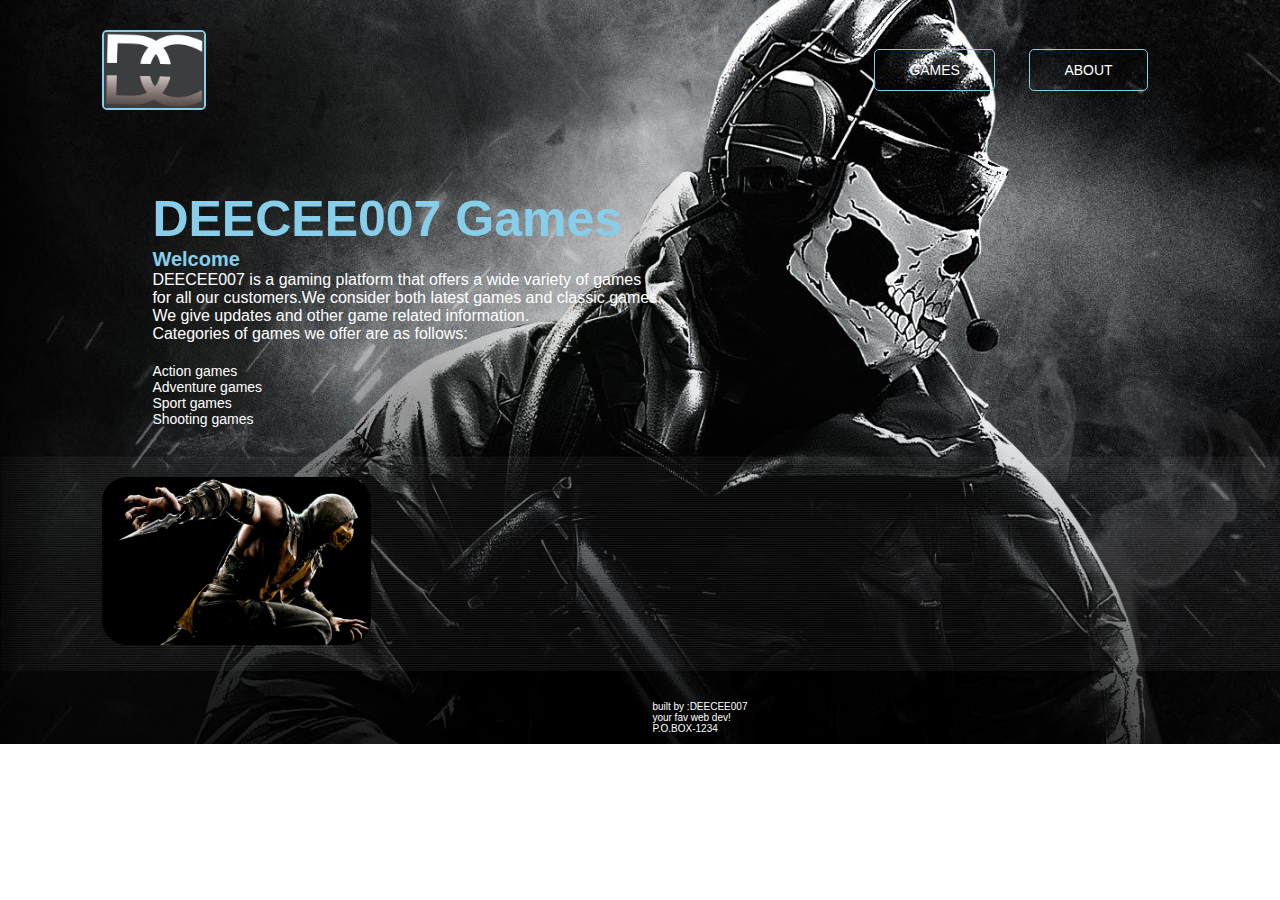
<file: index.html>
<!DOCTYPE html>
<html>
<head>
    <meta name="viewport" content="width=device-width,initial-scale=1.0">
    <title>DEECEE Games</title>
    <link rel="stylesheet" href="style.css">
    <link  href="script.js">
    <script>
      window.onload = function() {
        alert("Welcome To DEECEE007 games Site!");
      };
    </script>

</head>
<body>
   
    <div class="container">
        <div class="navbar">
         <img src="images/icon copy.jpg" class="logo">
            <nav >
                <ul>
                    <li><a href="games.html" target="_blank">GAMES</a></li>
                    <li><a href="about.html"  target="_blank">ABOUT</a></li>
                </ul>
            </nav>
        </div>

        

        <div class="row">
            <div class="col-1">
                <h1 class="heading">DEECEE007 Games</h1>
                <h3>Welcome</h3>
                <p>DEECEE007 is a gaming platform that offers a wide variety of games<br> for all our customers.We consider both latest games and classic games.<br>We give updates and other game related information.<br>Categories of games we offer are as follows:</p>
                <ul class ="gamelist">
                    <li>Action games</li>
                    <li>Adventure games</li>
                    <li>Sport games</li>
                    <li>Shooting games</li>
                </ul>
            </div>

        </div> 


        <div class="randompic">

          <img src="images/513493.jpg">

        </div>

       <!--------------------Credits--------------->

        <div class="credits">
            <ul>
                <li>built by :DEECEE007</li>
                <li>your fav web dev!</li>
                <li>P.O.BOX-1234</li>
            </ul>
        </div>       
   
    </div>
</body>    
</html>
</file>
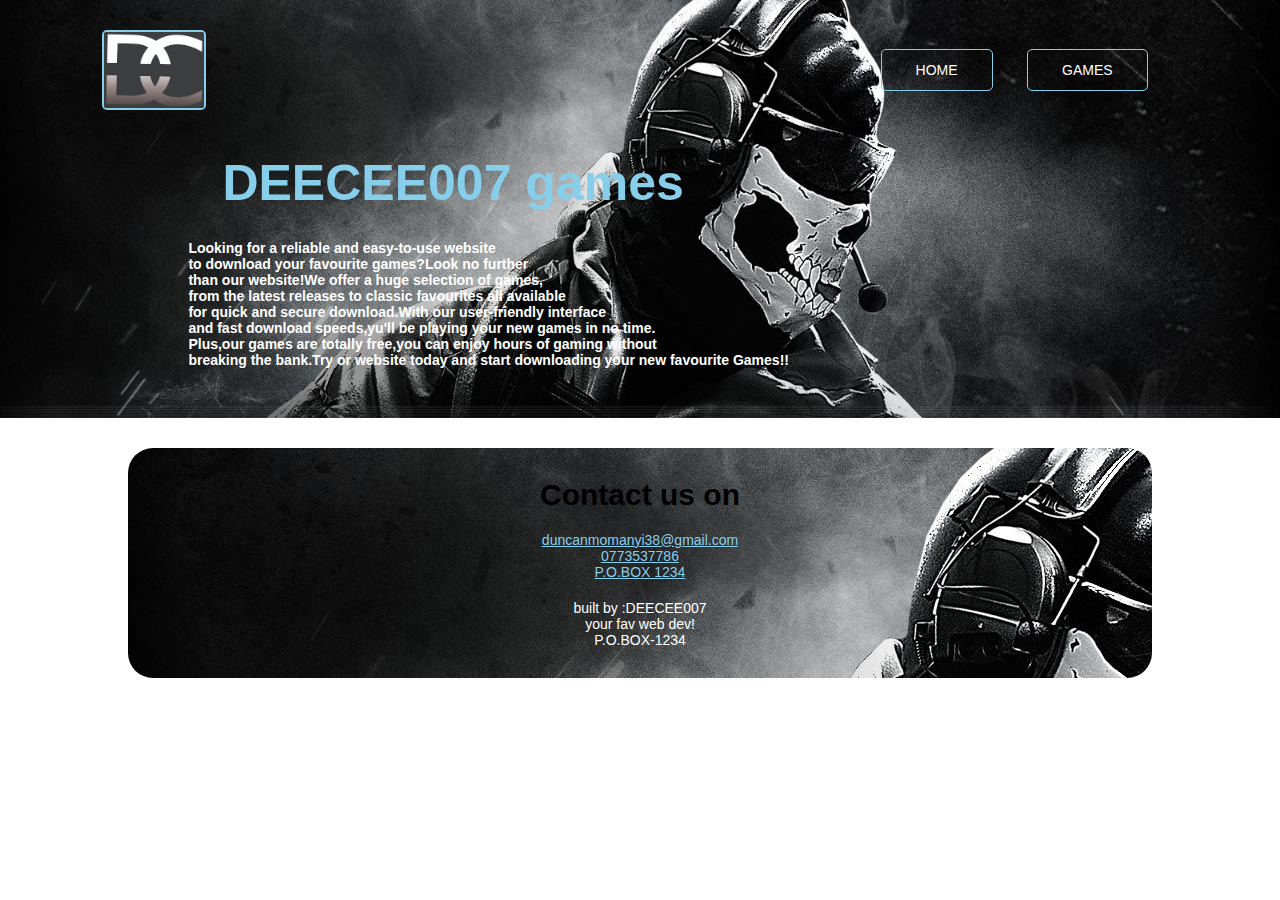
<file: about.html>
<!DOCTYPE html>
<html>
<head>
	<meta name="viewport" content="width=device-width, initial-scale=1">
	<title>About us</title>
	<link rel="stylesheet" href="style.css">
</head>
<body>
	<div class="container">
      <div class="navbar">
         <img src="images/icon copy.jpg" class="logo">
            <nav >
                <ul>
                	<li><a href="index.html" target="_blank">HOME</a></li>
                    <li><a href="games.html" target="_blank">GAMES</a></li>
                </ul>
            </nav>
      </div>   
    
<!--------infofmation-------->
     <div class="information">
    	
      <h1>DEECEE007 games</h1>
      <h3>Looking for a reliable and easy-to-use website<br> to download your favourite games?Look no further<br> than our website!We offer a huge selection of games,<br> from the latest releases to classic favourites all available<br> for quick and secure download.With our user-friendly interface<br> and fast download speeds,yu'll be playing your new games in no time.<br>Plus,our games are totally free,you can enjoy hours of gaming without<br> breaking the bank.Try or website today and start downloading your new favourite Games!!</h3>

     </div>

   </div>
<!------contacts--------->
   <div class="contacts">
      <h4>Contact us on</h4>
      <ul>
         <li><a href="">duncanmomanyi38@gmail.com</a></li>
         <li><a href="">0773537786</a></li>
         <li><a href="">P.O.BOX 1234</a></li>
      </ul>

      <div class="credit">
            <ul>
                <li>built by :DEECEE007</li>
                <li>your fav web dev!</li>
                <li>P.O.BOX-1234</li>
            </ul>
        </div>
   </div>

</body>
</html>
</file>
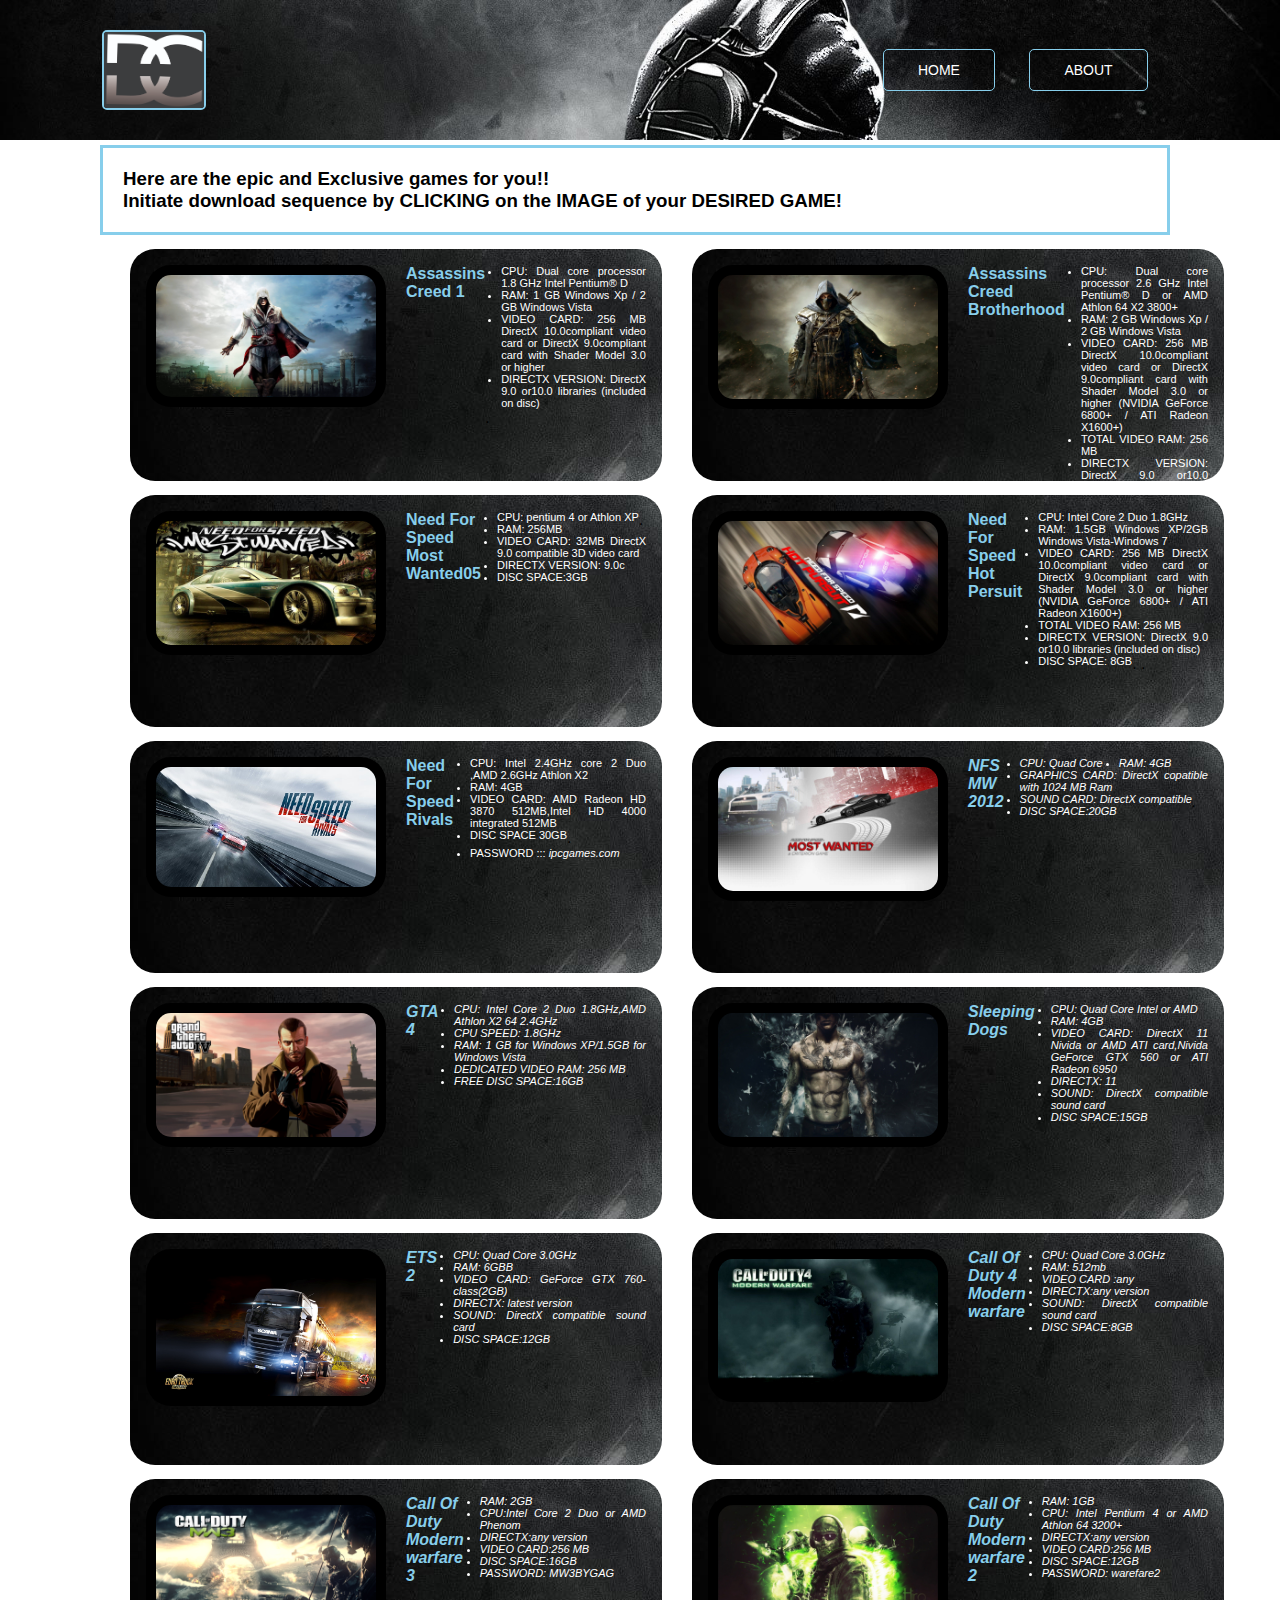
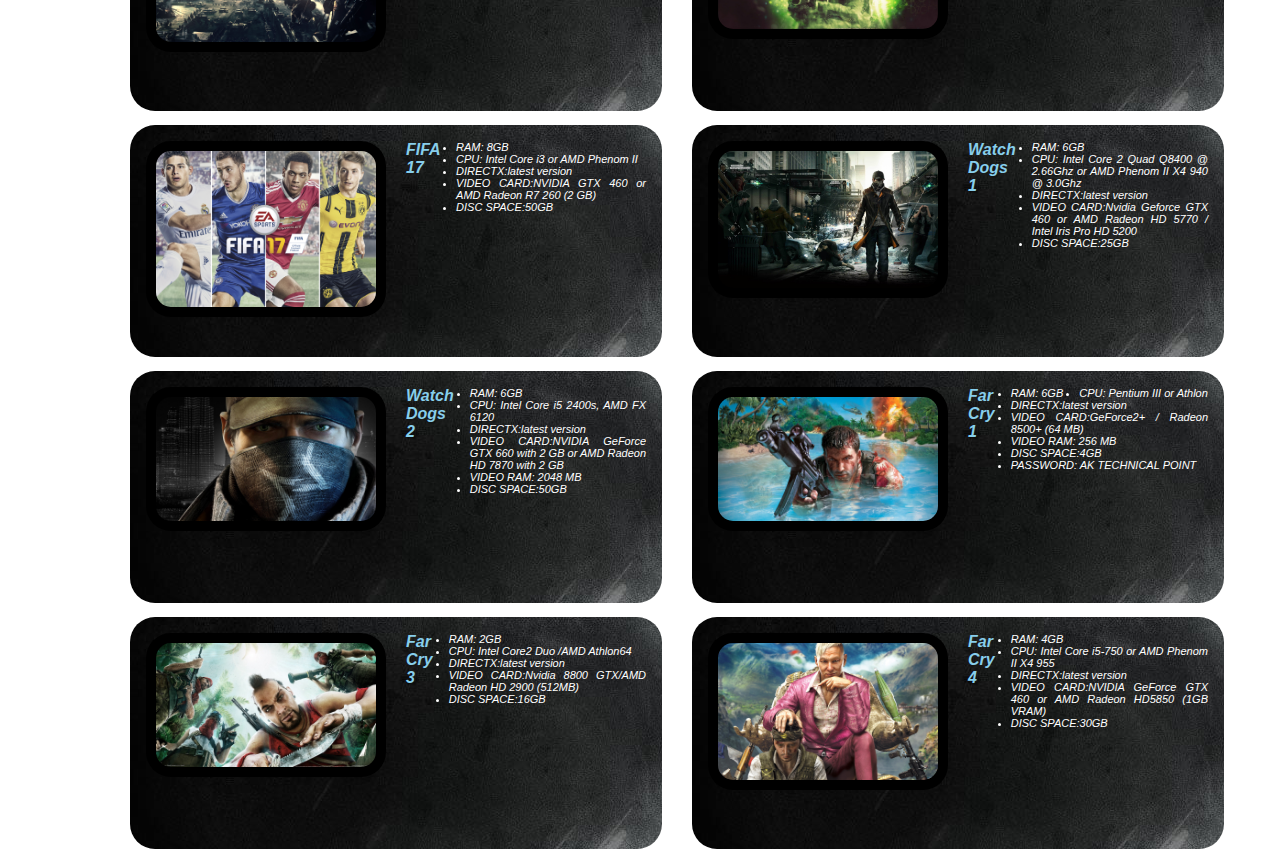
<file: games.html>
<!DOCTYPE html>
<html>
<head>
	<meta name="viewport" content="width=device-width, initial-scale=1">
	<title>Games</title>
	<link rel="stylesheet" href="style.css">
</head>
<body>
    <div class="container">
       <div class="navbar">
         <img src="images/icon copy.jpg" class="logo">
            <nav >
                <ul>
                	<li><a href="index.html" target="_blank">HOME</a></li>
                    <li><a href="about.html" target="_blank">ABOUT</a></li>
                </ul>
            </nav>
      </div>
    </div>

    <div class="disc">
      	<h3>Here are the epic and Exclusive games for you!!</h3>
      	<h3>Initiate download sequence by CLICKING on the IMAGE of your DESIRED GAME!</h3>
    </div> 

    

    <div class="games">

              <div class="img">
                <a href="https://files.alltypehacks.in/abb34e0cc7165d02"><img src="images/assassinscreed1.jpg"></a><br>
                <h4>Assassins Creed 1</h4>
                <ul>
                   <li>CPU: Dual core processor 1.8 GHz Intel Pentium® D </li>
                     <li>RAM: 1 GB Windows Xp / 2 GB Windows Vista</li>
                     <li>VIDEO CARD: 256 MB DirectX 10.0compliant video card or DirectX 9.0compliant card with Shader Model 3.0 or higher </li>
                     <li>DIRECTX VERSION: DirectX 9.0 or10.0 libraries (included on disc)</li>.
                    
                </ul>
                
            </div>
 
     	 
     	    <div class="img">
     	 		<a href="https://oceanofcompressed.xyz/proceed/assassins-creed-brotherhood/"><img src="images/assassinscreed.jpg"></a><br>
     	 		<h4>Assassins Creed Brotherhood</h4>
     	 		<ul>
     	 		   <li>CPU: Dual core processor 2.6 GHz Intel Pentium® D or AMD Athlon 64 X2 3800+</li>
                     <li>RAM: 2 GB Windows Xp / 2 GB Windows Vista</li>
                     <li>VIDEO CARD: 256 MB DirectX 10.0compliant video card or DirectX 9.0compliant card with Shader Model 3.0 or higher (NVIDIA GeForce 6800+ / ATI Radeon X1600+)</li>
                     <li>TOTAL VIDEO RAM: 256 MB</li>
                     <li>DIRECTX VERSION: DirectX 9.0 or10.0 libraries (included on disc)</li>.
     	 			
     	 		</ul>
     	 		
     	 	</div>

     	 	<div class="img">
     	 		<a href="https://abcooltext.com/how-to-play-for-gta-san-andreas-pc-game/?id=12516"><img src="images/mostwanted5.jpg"></a>
     	 		<h4>Need For Speed Most Wanted05</h4>
     	 		<ul>
     	 		   <li>CPU: pentium 4 or Athlon XP</li>
                     <li>RAM: 256MB</li>
                     <li>VIDEO CARD: 32MB DirectX 9.0 compatible 3D video card</li>
                     <li>DIRECTX VERSION: 9.0c</li>
                     <li>DISC SPACE:3GB</li>.
     	 			
     	 		</ul>
     	 		
     	 	</div>

     	 	<div class="img">
     	 		<a href="https://mypcgames.net/need-for-speed-hot-pursuit-pc-download/"><img src="images/hotpersuit.jpg"></a>
     	 		<h4>Need For Speed Hot Persuit</h4>
     	 		<ul>
     	 		   <li>CPU: Intel Core 2 Duo 1.8GHz </li>
                     <li>RAM: 1.5GB Windows XP/2GB Windows Vista-Windows 7</li>
                     <li>VIDEO CARD: 256 MB DirectX 10.0compliant video card or DirectX 9.0compliant card with Shader Model 3.0 or higher (NVIDIA GeForce 6800+ / ATI Radeon X1600+)</li>
                     <li>TOTAL VIDEO RAM: 256 MB</li>
                     <li>DIRECTX VERSION: DirectX 9.0 or10.0 libraries (included on disc)</li>.
                     <li>DISC SPACE: 8GB</li>.
     	 			
     	 		</ul>
     	 		
     	 	</div>

     	 	<div class="img">
     	 		<a href="https://amazingfilehosting.com/processing-your-download-please-wait/"><img src="images/rivals.jpg"></a>
     	 		<h4>Need For Speed Rivals</h4>
     	 		<ul>
     	 		   <li>CPU: Intel 2.4GHz core 2 Duo ,AMD 2.6GHz Athlon X2</li>
                     <li>RAM: 4GB</li>
                     <li>VIDEO CARD: AMD Radeon HD 3870 512MB,Intel HD 4000 integrated 512MB</li>
                     <li>DISC SPACE 30GB</li>.
                     <li>PASSWORD ::: <i>ipcgames.com<i></li>
     	 			
     	 		</ul>
     	 		
     	 	</div>

     	 	<div class="img">
     	 		<a href="https://oceanofcompressed.xyz/proceed/nfs-most-wanted-2012/"><img src="images/nfsmw2012.jpg"></a>
     	 		<h4>NFS MW 2012</h4>
     	 		<ul>
     	 		   <li>CPU: Quad Core</li>
                     <li>RAM: 4GB</li>
                     <li>GRAPHICS CARD: DirectX copatible with 1024 MB Ram</li>
                     <li>SOUND CARD: DirectX compatible</li>
                     <li>DISC SPACE:20GB</li>.
     	 			
     	 		</ul>
     	 		
     	 	</div>

     	 	<div class="img">
     	 		<a href="https://oceanofcompressed.xyz/proceed/gta-4/"><img src="images/GTA4.jpg"></a>
     	 		<h4>GTA 4</h4>
     	 		<ul>
     	 		   <li>CPU: Intel Core 2 Duo 1.8GHz,AMD Athlon X2 64 2.4GHz</li>
                     <li>CPU SPEED: 1.8GHz</li>
                     <li>RAM: 1 GB for Windows XP/1.5GB for Windows Vista</li>
                     <li>DEDICATED VIDEO RAM: 256 MB</li>
                     <li>FREE DISC SPACE:16GB</li>.
     	 			
     	 		</ul>
     	 		
     	 	</div>

     	 	<div class="img">
     	 		<a href="https://oceanofcompressed.xyz/proceed/sleeping-dogs/"><img src="images/sleepingdogs.jpg"></a>
     	 		<h4>Sleeping Dogs</h4>
     	 		<ul>
     	 		   <li>CPU: Quad Core Intel or AMD </li>
                     <li>RAM: 4GB</li>
                     <li>VIDEO CARD: DirectX 11 Nivida or AMD ATI card,Nivida GeForce GTX 560 or ATI Radeon 6950</li>
                     <li>DIRECTX: 11</li>
                     <li>SOUND: DirectX compatible sound card</li>
                     <li>DISC SPACE:15GB</li>
     	 			
     	 		</ul>
     	 		
     	 	</div>

     	 	<div class="img">
     	 		<a href="https://uploadhaven.com/download/89a1f73e01a794b59ceb6aabc4e84ef2"><img src="images/ets2.jpg"></a>
     	 		<h4>ETS 2</h4>
     	 		<ul>
     	 		   <li>CPU: Quad Core 3.0GHz </li>
                     <li>RAM: 6GBB</li>
                     <li>VIDEO CARD: GeForce GTX 760-class(2GB)</li>
                     <li>DIRECTX: latest version</li>
                     <li>SOUND: DirectX compatible sound card</li>
                     <li>DISC SPACE:12GB</li>
     	 			
     	 		</ul>
     	 		
     	 	</div>

            <div class="img">
                <a href="https://oceanofcompressed.xyz/proceed/call-of-duty-4-modern-warfare/"><img src="images/callofduty4modernwarfare.jpg"></a>
                <h4>Call Of Duty 4 Modern warfare</h4>
                <ul>
                    <li>CPU: Quad Core 3.0GHz </li>
                     <li>RAM: 512mb</li>
                     <li>VIDEO CARD :any</li>
                     <li>DIRECTX:any version</li>
                     <li>SOUND: DirectX compatible sound card</li>
                     <li>DISC SPACE:8GB</li>
                    
                </ul>
                
            </div>


            <div class="img">
                <a href="https://oceanofcompressed.xyz/proceed/call-of-duty-modern-warfare-3/"><img src="images/callofdutymodernwarfare3.jpg"></a>
                <h4>Call Of Duty Modern warfare 3</h4>
                <ul>
                     <li>RAM: 2GB</li>
                     <li>CPU:Intel Core 2 Duo or AMD Phenom</li>
                     <li>DIRECTX:any version</li>
                     <li>VIDEO CARD:256 MB</li>
                     <li>DISC SPACE:16GB</li>
                     <li>PASSWORD:  MW3BYGAG</li>
                    
                </ul>
                
            </div>

            <div class="img">
                <a href="https://oceanofcompressed.xyz/proceed/call-of-duty-modern-warfare-2/"><img src="images/451323.jpg"></a>
                <h4>Call Of Duty Modern warfare 2</h4>
                <ul>
                     <li>RAM: 1GB</li>
                     <li>CPU:   Intel Pentium 4 or AMD Athlon 64 3200+</li>
                     <li>DIRECTX:any version</li>
                     <li>VIDEO CARD:256 MB</li>
                     <li>DISC SPACE:12GB</li>
                     <li>PASSWORD: warefare2</li>
                    
                </ul>
                
            </div>


            <div class="img">
                <a href="https://oceanofcompressed.xyz/proceed/fifa-17/"><img src="images/fifa17.jpg"></a>
                <h4>FIFA 17</h4>
                <ul>
                     <li>RAM: 8GB</li>
                     <li>CPU: Intel Core i3 or AMD Phenom II</li>
                     <li>DIRECTX:latest version</li>
                     <li>VIDEO CARD:NVIDIA GTX 460 or AMD Radeon R7 260 (2 GB)</li>
                     <li>DISC SPACE:50GB</li>
                     
                    
                </ul>
                
            </div>

              <div class="img">
                <a href="https://oceanofcompressed.xyz/proceed/watch-dogs-1/"><img src="images/watchdogs 1.jpg"></a>
                <h4>Watch Dogs 1</h4>
                <ul>
                     <li>RAM: 6GB</li>
                     <li>CPU: Intel Core 2 Quad Q8400 @ 2.66Ghz or AMD Phenom II X4 940 @ 3.0Ghz</li>
                     <li>DIRECTX:latest version</li>
                     <li>VIDEO CARD:Nvidia Geforce GTX 460 or AMD Radeon HD 5770 / Intel Iris Pro HD 5200</li>
                     <li>DISC SPACE:25GB</li>
                     
                    
                </ul>
                
            </div>


              <div class="img">
                <a href="https://oceanofcompressed.xyz/proceed/watch-dogs-2/"><img src="images/watch dogs2.jpg"></a>
                <h4>Watch Dogs 2</h4>
                <ul>
                     <li>RAM: 6GB</li>
                     <li>CPU: Intel Core i5 2400s, AMD FX 6120</li>
                     <li>DIRECTX:latest version</li>
                     <li>VIDEO CARD:NVIDIA GeForce GTX 660 with 2 GB or AMD Radeon HD 7870 with 2 GB</li>
                     <li>VIDEO RAM: 2048 MB </li>
                     <li>DISC SPACE:50GB</li>
                     
                    
                </ul>
                
            </div>


              <div class="img">
                <a href="https://oceanofcompressed.xyz/proceed/far-cry-1/"><img src="images/farcry1.jpg"></a>
                <h4>Far Cry 1</h4>
                <ul>
                     <li>RAM: 6GB</li>
                     <li>CPU:  Pentium III or Athlon</li>
                     <li>DIRECTX:latest version</li>
                     <li>VIDEO CARD:GeForce2+ / Radeon 8500+ (64 MB)</li>
                     <li>VIDEO RAM: 256 MB </li>
                     <li>DISC SPACE:4GB</li>
                     <li>PASSWORD: AK TECHNICAL POINT</li>
                     
                    
                </ul>
                
            </div>

             <div class="img">
                <a href="https://oceanofcompressed.xyz/proceed/far-cry-3/"><img src="images/far cry 3.jpg"></a>
                <h4>Far Cry 3</h4>
                <ul>
                     <li>RAM: 2GB</li>
                     <li>CPU:  Intel Core2 Duo /AMD Athlon64</li>
                     <li>DIRECTX:latest version</li>
                     <li>VIDEO CARD:Nvidia 8800 GTX/AMD Radeon HD 2900  (512MB)</li>
                     <li>DISC SPACE:16GB</li>
                     
                </ul>
                
            </div>

             <div class="img">
                <a href="https://oceanofcompressed.xyz/proceed/far-cry-4/"><img src="images/farcry4.jpg"></a>
                <h4>Far Cry 4</h4>
                <ul>
                     <li>RAM: 4GB</li>
                     <li>CPU:   Intel Core i5-750 or AMD Phenom II X4 955</li>
                     <li>DIRECTX:latest version</li>
                     <li>VIDEO CARD:NVIDIA GeForce GTX 460 or AMD Radeon HD5850 (1GB VRAM)</li>
                     <li>DISC SPACE:30GB</li>
                     
                    
                </ul>
                
            </div>


    </div> 


</body>
</html>
</file>
<file: style.css>
/*-------------index page-----------*/
*{
    padding: 0;
    margin: 0;
    font-family: sans-serif;
}
.container{
    width: 100%;
    min height:100vh;
    height:100%;
    padding-left: 8%;
    padding-right: 8%;
    box-sizing: border-box;
    overflow: hidden;
    background-image:url(images/369890.jpg);
    background-size: cover;
}
.navbar{
    width:100%;
    display:flex;
    align-items: center;

}
/*---------logo-------*/
.logo{
    width:100px;
    margin:30px 0;
    cursor: pointer;
    border:solid 2px #87CEEB;
    border-radius: 5px;  
}
/*--------nav bar--------*/
nav{
    text-align: right;
    flex:1;
}
nav ul li{
    list-style: none;
    display: inline-block;
    margin-right: 30px;
}
nav ul li a{
    text-decoration: none;
    color:#87CEEB;
    font-size: 14px;
    display: inline-block;
    text-decoration: none;
    color: #fff;
    border: 1px solid #87CEEB;
    padding: 12px 34px;
    font-size: 14px;
    background: transparent;
    position: relative;
    cursor: pointer;
    border-radius: 5px;
}
nav ul li a:hover{
    cursor: pointer;
    background-color:#87CEEB ;
}

/*---------------row--------------*/
.row{
    display: flex;
    align-items: center;
    justify-content: space-between;
    margin: 50px 0;
    color: #fff;

}
.col-1{
    margin-left: 50px;

}
.heading{
    font-size: 50px;
    cursor: pointer;
    color:#87CEEB;
    
    
}
.heading:hover{
    color:#ff033e;
}
.col-1 h3{
    font-size: 20px;
    cursor: pointer;
    color:#87CEEB;
}
.col-1 h3:hover{
    color:#ff033e;
}
.gamelist{
    margin-top: 20px;
    margin-right: 50px;
    list-style: none;
    align-items: center;
    font-size: 14px;
}

/*------------sample pics--------*/

.randompic{
    align-items: center;

}
.randompic img{
    width: 25%;
    height:25%;
    margin-bottom: 2px;
    border-radius: 25px;
}

/*---credits----*/

.credits{
    color:#fff;
    font-size: 10px;
    margin-left: 550px;
    margin-bottom: 10px;
    margin-top: 50px;
}
.credits ul{
    list-style:none;
}

/*--------ABOUT PAGE-----------*/

.information{
    text-align: center;
    padding-left: 8%;
    padding-right: 8%;
    margin-bottom: 50px;
    color: #fff;

   }
.information h1{
    font-size: 50px;
    text-align: left;
    margin: 14px;
    padding-left: 20px;
    color:#87CEEB;
     
}
.information h1:hover{
    color:#ff033e;
}
.information h3{
    text-align: left;
    font-size: 14px;
    padding-top: 14px;
    padding-left: 0px;

}

/*--------contact us---------*/

.contacts{
    
    text-align: center;
    padding-top: 30px;
    padding-bottom: 30px;
    width: 80%;
    height: 25%;
    background-image: url(images/369890.jpg);
    align-items: center;
    border-radius: 25px; 
    margin-top: 30px;
    margin-left:10%;
}

.contacts h4{

    font-size: 30px;
    font-family: sans-serif;

}

.contacts ul{
    padding-top: 20px;
    font-family: sans-serif;
    font-size: 14px;
    list-style: none;
}

.contacts ul li a{
    color:#87CEEB ;
}
.contacts ul li a:hover{
    color:#ff033e;
}
.credit{
    margin-left:0px;
    color: #fff;
    font-size: 5px;
}


/*-------------GAMES----------*/

.disc{
    color: black;
    padding:20px;
    border:solid 3px #87CEEB;
    margin-top:5px;
    margin-left: 100px;
    width:80%;

}

/*-------game boxes---------*/

.games{
    
    margin-left: 100px;

}
div .img{
    float:left;
    background-image:url(images/369890.jpg) ;
    width :500px;
    height: 200px;
    padding-bottom: 16px;
    padding-left: 16px;
    padding-top: 16px;
    padding-right: 16px;
    margin-left: 30px;
    margin-top: 14px;
    border-radius: 25px;
    object-position: center;
    display: flex;
}
div .img a img {
    width:220PX;
    padding-bottom:10px;
    padding-left: 10px;
    padding-right: 10px;
    padding-top: 10px;
    background-color: black;
    border-radius: 25px;

}
div .img a:hover{
    border: solid 1px #87CEEB ;
}
div .img h4{
    text-align: left;
    margin-left: 20px; 
    color:#87CEEB;

}
div .img h4:hover{
    color: #ff033e;
}
div .img ul li{
    color: #fff;
    float: left;
    font-size: 11px;
    text-align: justify;
    margin-left: 16px;

}

.games::after{
     content:"";
     display: table;
     clear: both;
}


/*--------------media queries-------------*/

@media screen and (max-width:600px){
    /*------------------home page------------*/
.logo{
    width:50px;  
}

.col-1 h1{
    font-size: 25px;
}
.col-1 h3{
    font-size: 15px;
    
}
.col-1 p{
    font-size: 12px;
}
.gamelist{
    font-size: 10px;
}

nav ul li{
    list-style: none;
    display: inline-block;
    margin-right: 2px;
}

nav ul li a{

    font-size: 12px;
    border: 1px solid #fff;
    padding:5px;
    margin-bottom: 6px;
    margin-left: 4px;
    margin-right: 2px;
    font-size: 10px;
}

.randompic img{
    width: 300px;
    height:200px;
    margin-top:4px;
    margin-bottom: 10px;
    padding-left: 4px;
    border-radius: 4px;
}

.credits{
    color:#fff;
    font-size: 7px;
    margin-left:50px;
}
.credits ul{
    list-style:none;
}

/*---------------about page---------*/
.information h1{
    font-size: 25px; 
}
.information h3{
    
    font-size: 12px;

}
.contacts ul{
    font-size: 11px; 
}

/*--------------games page--------------*/

.disc h3{
    font-size: 11px;
}
div .img{
    width :80%;
    height: 150px;
    padding-bottom: 6px;
    padding-top: 6px;
    padding-right:6px;
    margin-top: 3px;
    border-radius: 4px;
    align-items: center;
    justify-content: center;
    display: flex;
}
div .img a img {
    width:100PX;
    height:60px;
    padding-bottom:2px;
    padding-left: 2px;
    padding-right: 2px;
    padding-top: 2px;
    border-radius: 4px;
}
/*-----games img----*/
.games{
    
    margin-left: 0px;
}
div .img h4{
    font-size: 10px;
    margin-left: 20px;

}
div .img ul li{
    font-size: 9px;
    list-style: none;
    margin-left: 2px;

}
.disc{
    padding:5px;
    border:solid 1px #87CEEB;
    margin-top:5px;
    margin-left: 30px;
    width:80%;

}
.container{
    background-image:url(images/369890.jpg);
}
div .img a:hover{
    border: 0 ;
}
.contacts h4{
    color:white;
}

}
</file>
